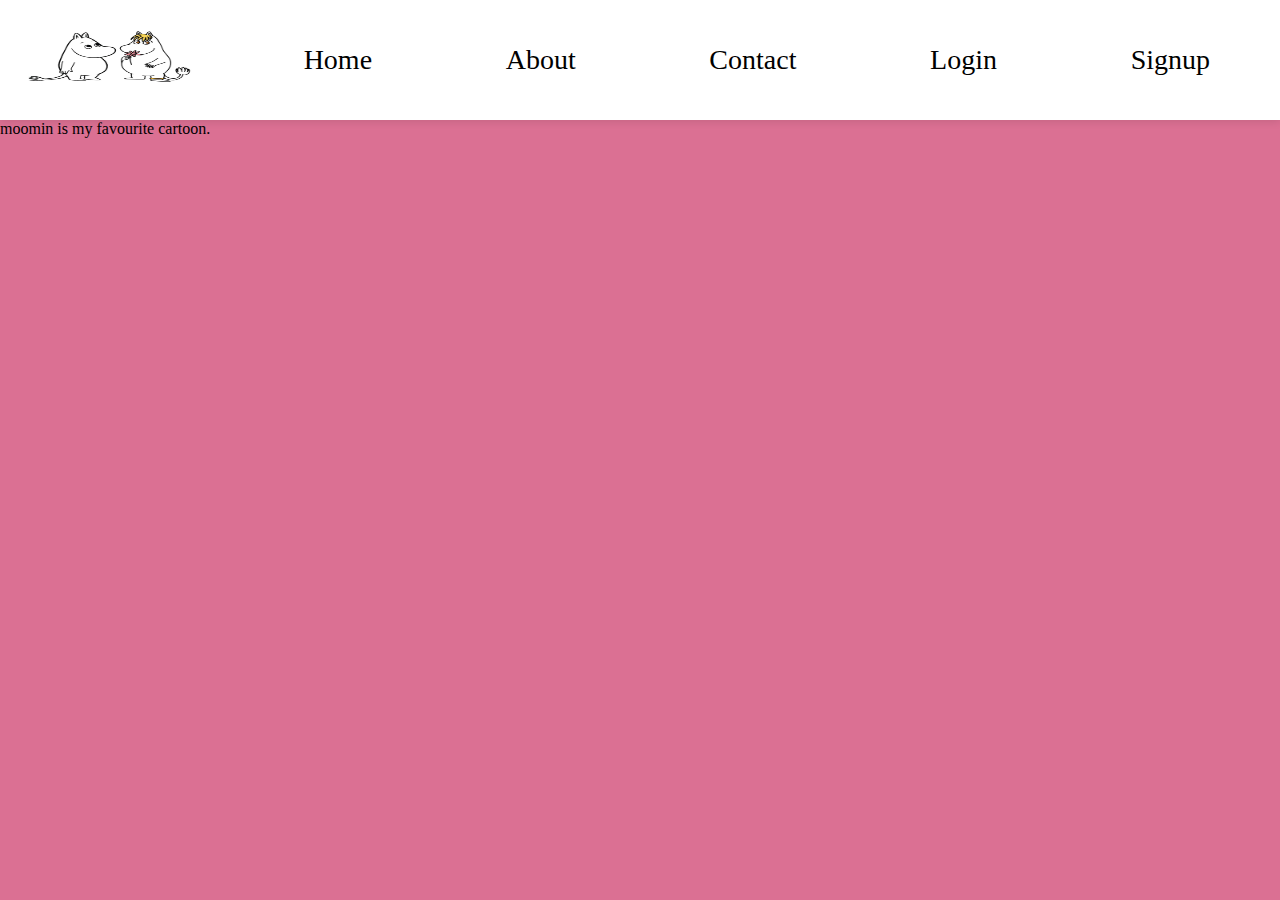
<file: index.html>
<!DOCTYPE html>
<html>
    <head>
        <link rel="stylesheet" href="style.css">
    </head>
    <body>
        <div id="navbar">
             <img src="logo.jpg" style="width: 200px; height: 120px;">
            <a href="home.html">Home</a>
            <a href="about.html">About</a>
            <a href="contact.html">Contact</a>
            <a href="login.html">Login</a>
            <a href="signup.html">Signup</a>
        </div>
        <div id="content">
            moomin is my favourite cartoon.
        </div>
    </body>
</html>
</file>
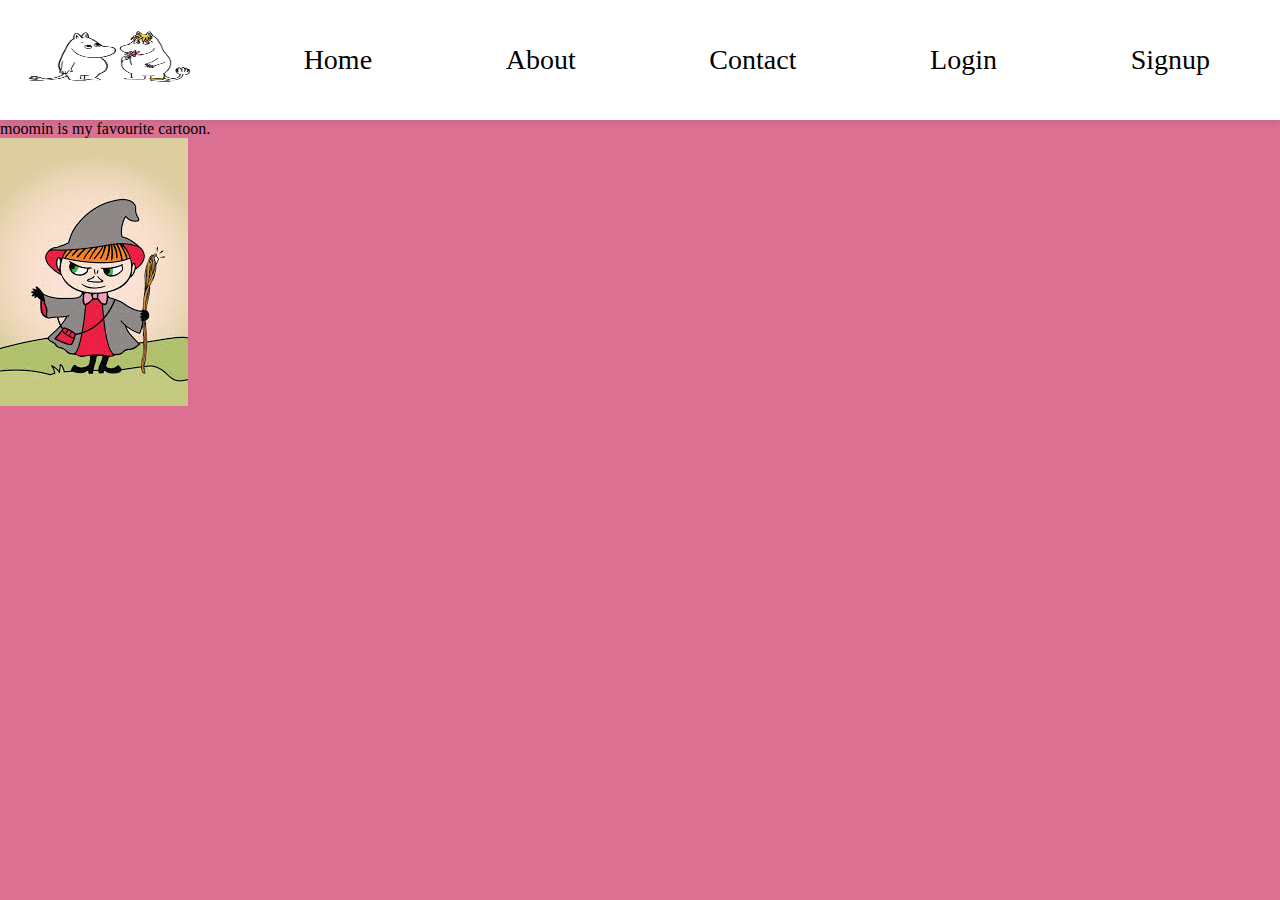
<file: about.html>
<!DOCTYPE html>
<html>
    <head>
        <link rel="stylesheet" href="style.css">
    </head>
    <body>
 <div id="navbar">
             <img src="logo.jpg" style="width: 200px; height: 120px;">
            <a href="home.html">Home</a>
            <a href="about.html">About</a>
            <a href="contact.html">Contact</a>
            <a href="login.html">Login</a>
            <a href="signup.html">Signup</a>
        </div>
        <div id="body">
            moomin is my favourite cartoon.
        </div>
        <img src="background.jpg" style="z-index: -1; height: fit-content; width: fit-content;">
    </body>
</html>
</file>
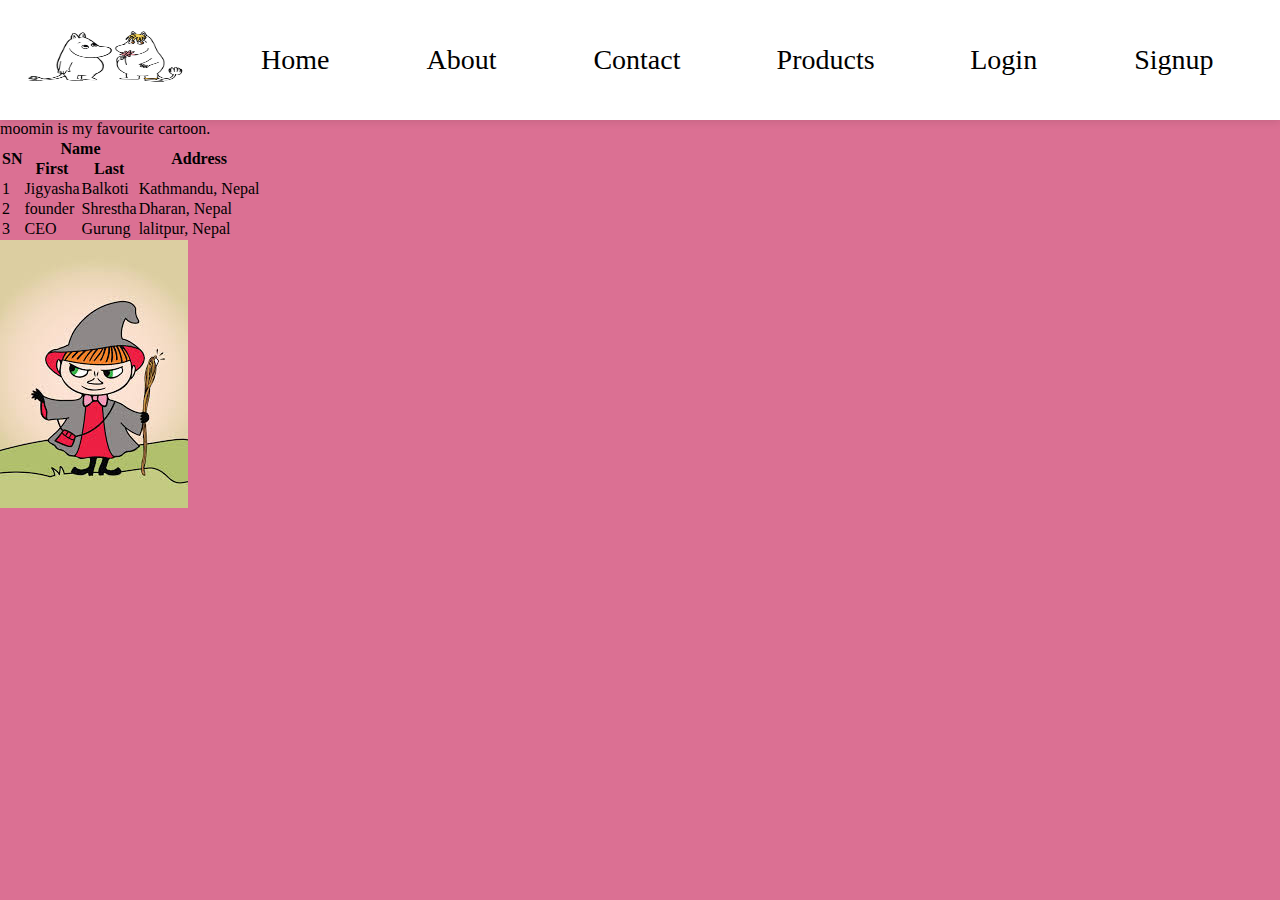
<file: contact.html>
<!DOCTYPE html>
<html>
    <head>
        <link rel="stylesheet" href="style.css">
    </head>
    <body>
        <div id="navbar">
             <img src="logo.jpg" style="width: 200px; height: 120px;">
            <a href="home.html">Home</a>
            <a href="about.html">About</a>
            <a href="contact.html">Contact</a>
            <a href="products.html">Products</a>
            <a href="login.html">Login</a>
            <a href="signup.html">Signup</a>
        </div>
        <div id="body">
            moomin is my favourite cartoon.
        </div>
        <table>
  <tr>
    <th rowspan="2">SN</th>
    <th colspan="2">Name</th>
    <th rowspan="2">Address</th>
  </tr>
  <tr>
    <th>First</th>
    <th>Last</th>
  </tr>
  <tr>
    <td>1</td>
    <td>Jigyasha</td>
    <td>Balkoti</td>
    <td>Kathmandu, Nepal</td>
  </tr>
  <tr>
    <td>2</td>
    <td>founder</td>
    <td>Shrestha</td>
    <td>Dharan, Nepal</td>
  </tr>
  <tr>
    <td>3</td>
    <td>CEO</td>
    <td>Gurung</td>
    <td>lalitpur, Nepal</td>
  </tr>
</table>
<img src="background.jpg" style="z-index: -1; height: fit-content; width: fit-content;">
    </body>
</html>
</file>
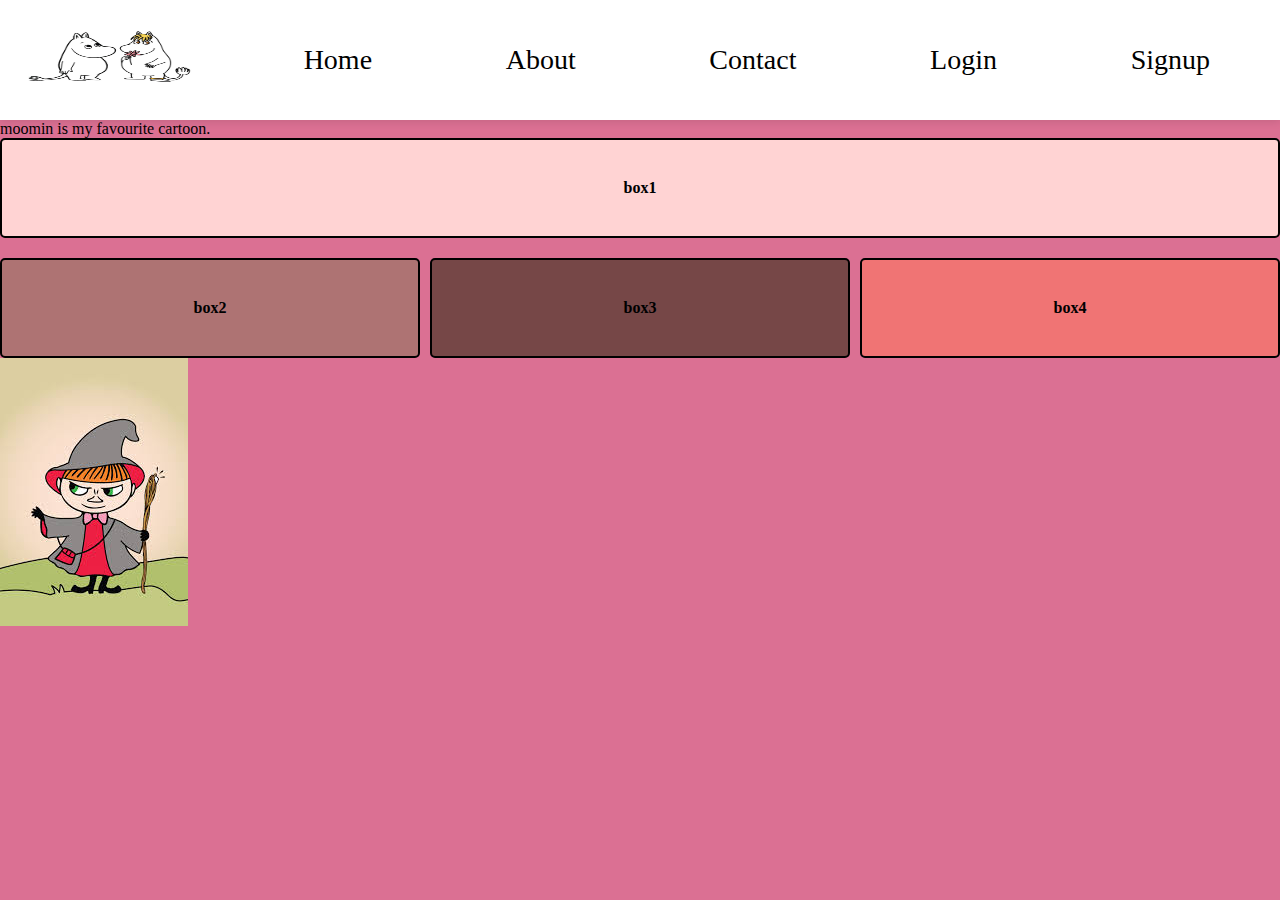
<file: home.html>
<!DOCTYPE html>
<html>
    <head>
        <link rel="stylesheet" href="style.css">
    </head>
    <body>
        <div id="navbar">
             <img src="logo.jpg" style="width: 200px; height: 120px;">
            <a href="home.html">Home</a>
            <a href="about.html">About</a>
            <a href="contact.html">Contact</a>
            <a href="login.html">Login</a>
            <a href="signup.html">Signup</a>
        </div>
        <div id="body">
            moomin is my favourite cartoon.
        </div>
        <div id="box1">box1</div>
        <div id="bottomrow">
        <div id="box2">box2</div>
        <div id="box3">box3</div>
        <div id="box4">box4</div>
        </div>
        <img src="background.jpg" style="z-index: -1; height: fit-content; width: fit-content;">
    </body>
</html>
</file>
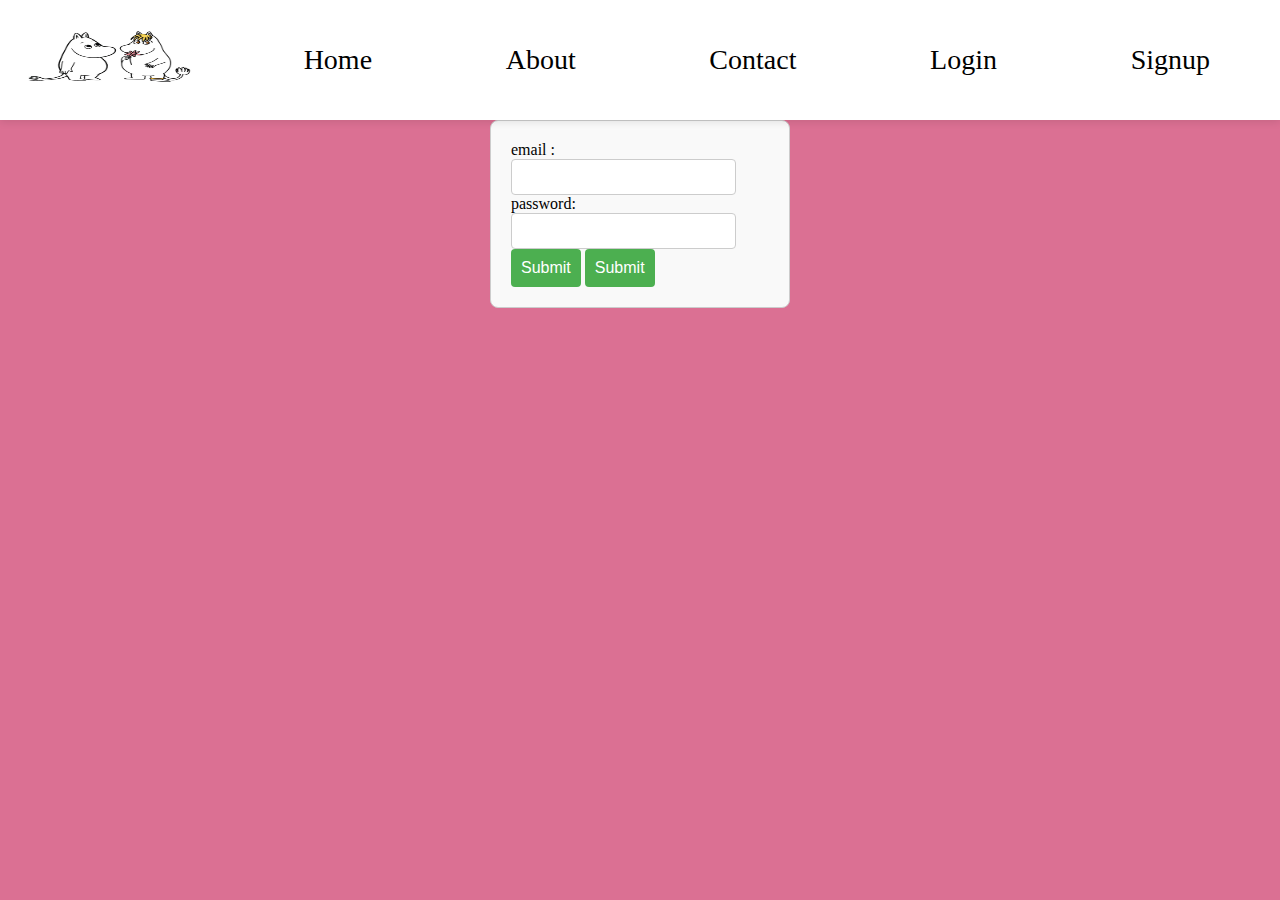
<file: login.html>
<!DOCTYPE html>
<html>
    <head>
        <link rel="stylesheet" href="style.css">
    </head>
    <body>
        <div id="navbar">
             <img src="logo.jpg" style="width: 200px; height: 120px;">
            <a href="home.html">Home</a>
            <a href="about.html">About</a>
            <a href="contact.html">Contact</a>
            <a href="login.html">Login</a>
            <a href="signup.html">Signup</a>
        </div>
        <form action="login.html">
  email : <input type="email" name="email">
  password: <input type="password" name="password">
  <button type="submit">Submit</button>
  <button type="submit">Submit</button>
    </body>
</html>
</file>
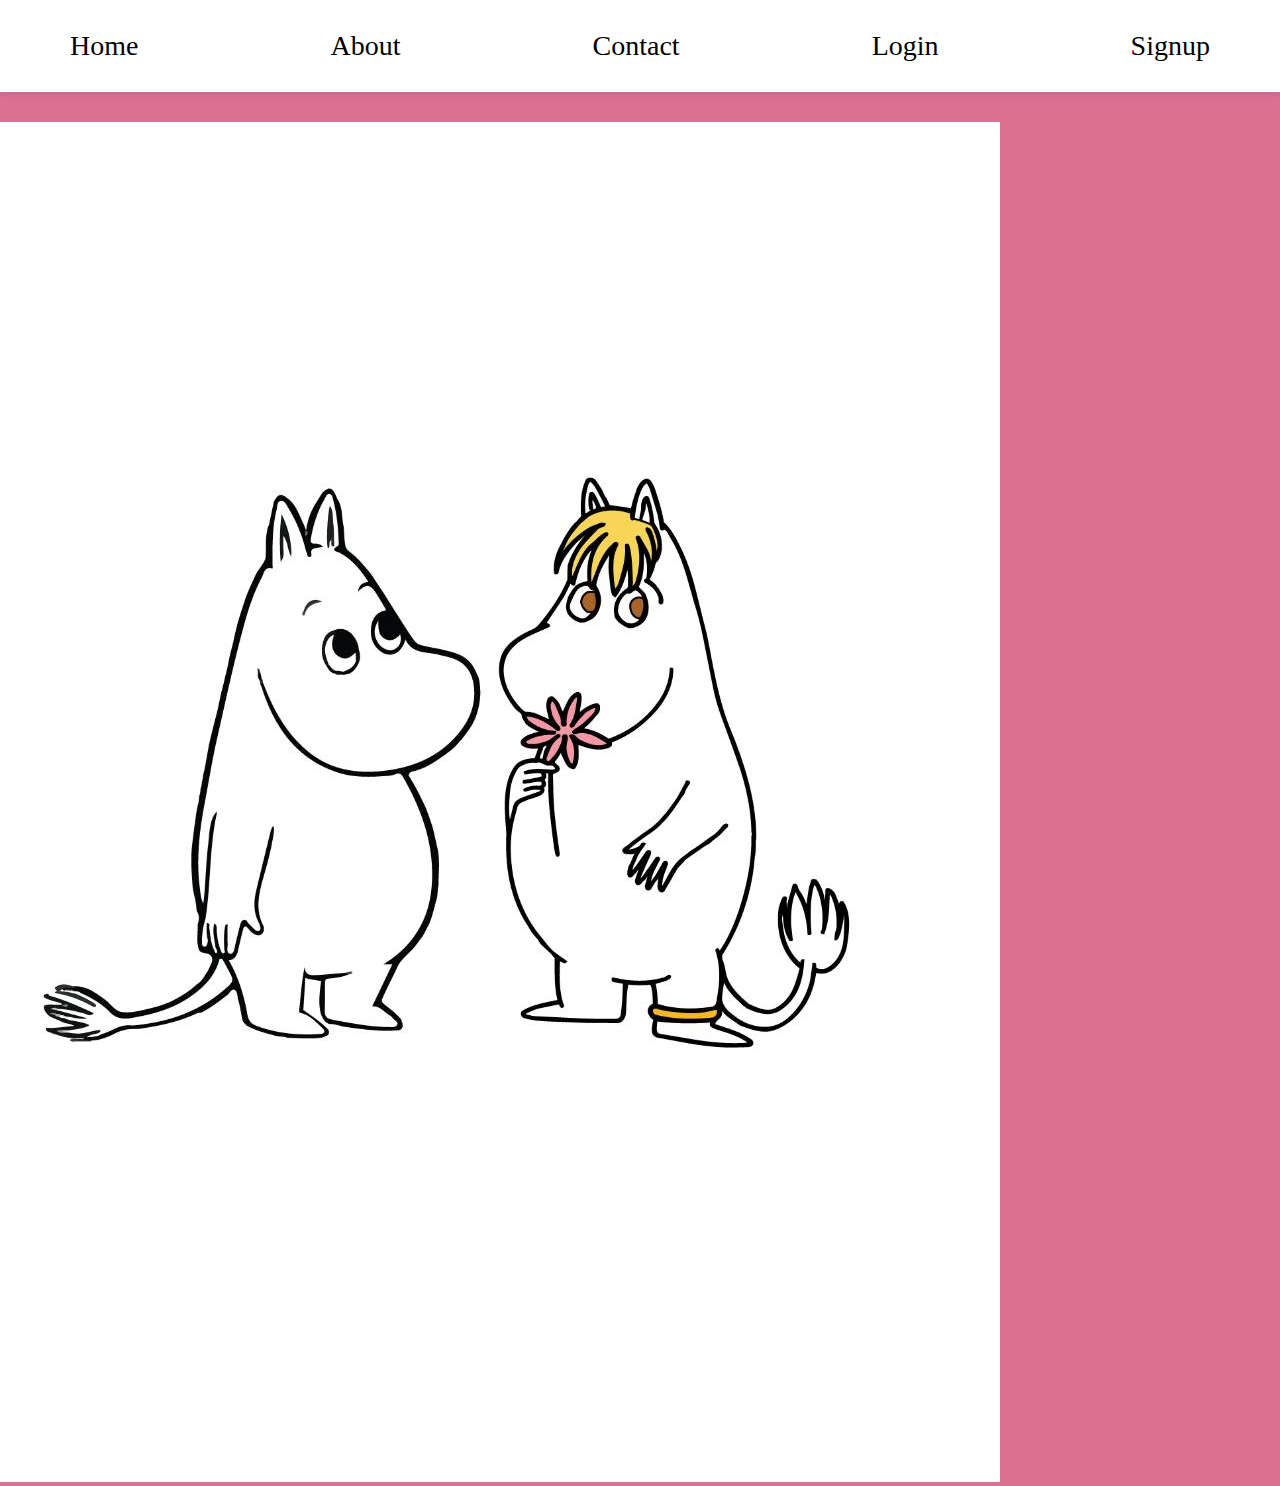
<file: main.html>
<!DOCTYPE html>
<html>
    <head>
        <link rel="stylesheet" href="style.css"
    </head>
    <body>
        <div id="navbar">
            <a #href>Home</a>
            <a #href>About</a>
            <a #href>Contact</a>
            <a #href>Login</a>
            <a #href>Signup</a>
        </div>
        <div id="logo">
            <img src="logo.jpg">
        </div>
    </body>
</html>
</file>
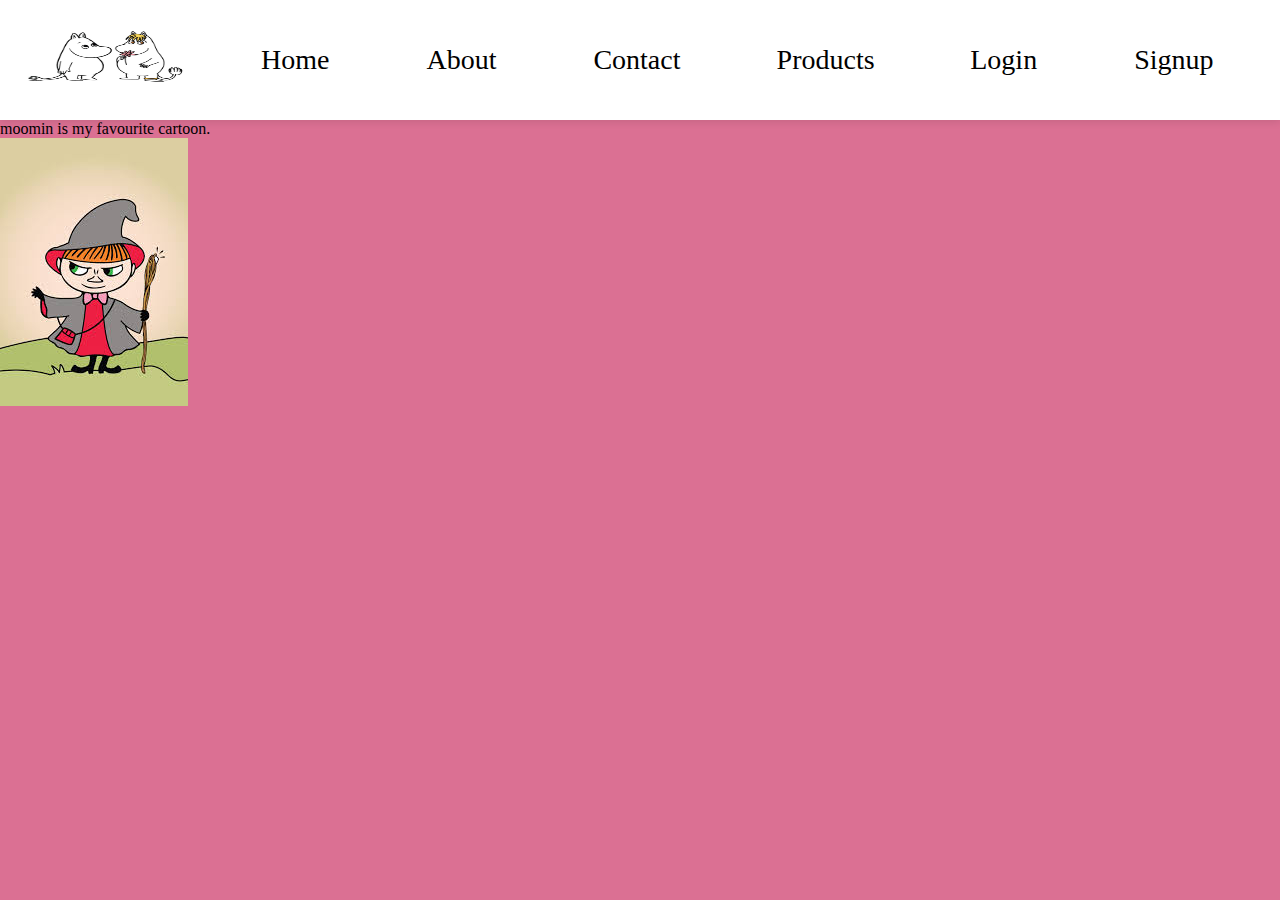
<file: products.html>
<!DOCTYPE html>
<html>
    <head>
        <link rel="stylesheet" href="style.css">
    </head>
    <body>
        <div id="navbar">
             <img src="logo.jpg" style="width: 200px; height: 120px;">
            <a href="home.html">Home</a>
            <a href="about.html">About</a>
            <a href="contact.html">Contact</a>
            <a href="products.html">Products</a>
            <a href="login.html">Login</a>
            <a href="signup.html">Signup</a>
        </div>
        <div id="body">
            moomin is my favourite cartoon.
        </div>
        <img src="background.jpg" style="z-index: -1; height: fit-content; width: fit-content;">
    </body>
</html>
</file>
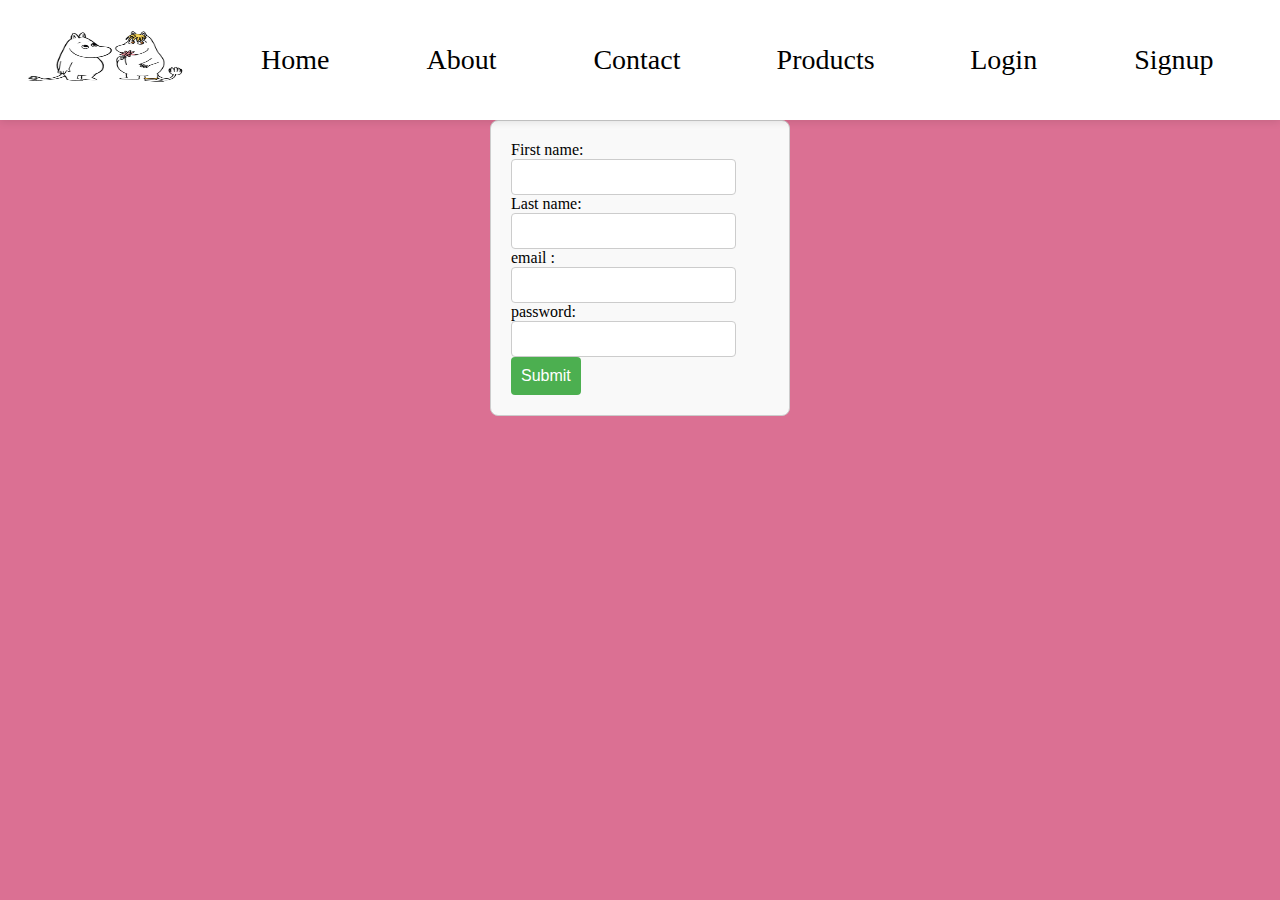
<file: signup.html>
<!DOCTYPE html>
<html>
    <head>
        <link rel="stylesheet" href="style.css">
    </head>
    <body>
         <div id="navbar">
             <img src="logo.jpg" style="width: 200px; height: 120px;">
            <a href="home.html">Home</a>
            <a href="about.html">About</a>
            <a href="contact.html">Contact</a>
            <a href="products.html">Products</a>
            <a href="login.html">Login</a>
            <a href="signup.html">Signup</a>
        </div>
        <form action="signup.html">
  First name: <input type="text" name="fname"><br>
  Last name: <input type="text" name="lname"><br>
  email : <input type="email" name="email"><br>
  password: <input type="password" name="password"><br>
  <button type="submit">Submit</button>
</form>
    </body>
</html>
</file>
<file: style.css>
* {
  margin: 0;
  padding: 0;
  box-sizing: border-box;
}
#navbar{
  display: flex;
  justify-content: space-between;
  align-items: center;
  padding: 0 20px;
  background: #fff;
  box-shadow: 0 2px 8px rgba(0,0,0,0.1);
  position: sticky;
}

body {
  margin: 0;
  background-color: palevioletred;
}


/* Logo */
#logo {
 padding-top: 30px;
 width: auto;
 height: 5px;
 display: block;

}

/* Navigation Links */
#navbar a {
  text-decoration: none;
  color: black;
  font-size: 28px;
  padding: 30px 50px;
  transition: 0.3s;
  overflow: hidden;
}

/* Hover Effect */
#navbar a:hover {
  background-color: bisque;
  color: rgb(5, 64, 114);
}
.nav-links {
    display: flex;
    gap: 15px;
   height: 5px;
}
#form {
  display:list-item ;
}
/* Basic styling */
form {
  width: 300px;
  margin: 0 auto;
  padding: 20px;
  border: 1px solid #ccc;
  border-radius: 8px;
  background-color: #f9f9f9;
}

/* Each input group takes a full line */
.form-group {
  margin-bottom: 15px;
  display: flex;
  flex-direction: column; /* Label on top, input below */
}

/* Input fields styling */
input {
  padding: 8px;
  font-size: 16px;
  border: 1px solid #ccc;
  border-radius: 4px;
}

/* Button styling */
button {
  padding: 10px;
  font-size: 16px;
  border: none;
  background-color: #4CAF50;
  color: white;
  border-radius: 4px;
  cursor: pointer;
}

button:hover {
  background-color: #45a049;
}
#box1 {
  background-color: rgb(255, 211, 211);
  height: 100px;
  display: flex;
  align-items: center;
  justify-content: center;
  font-weight: bold;
  border: 2px solid #000;  /* visible border */
  border-radius: 5px;       /* optional rounded corners */
  margin-bottom: 20px;
}

#bottomrow {
  display: flex;
  gap: 10px;
}

#box2, #box3, #box4 {
  height: 100px;
  display: flex;
  align-items: center;
  justify-content: center;
  font-weight: bold;
  border: 2px solid #000;   /* visible border for bottom boxes */
  border-radius: 5px;        /* optional rounded corners */
}

#box2 { background-color: rgb(174, 115, 115); flex: 1; }
#box3 { background-color: rgb(118, 71, 71); flex: 1; }
#box4 { background-color: rgb(240, 116, 116); flex: 1; }
</file>
